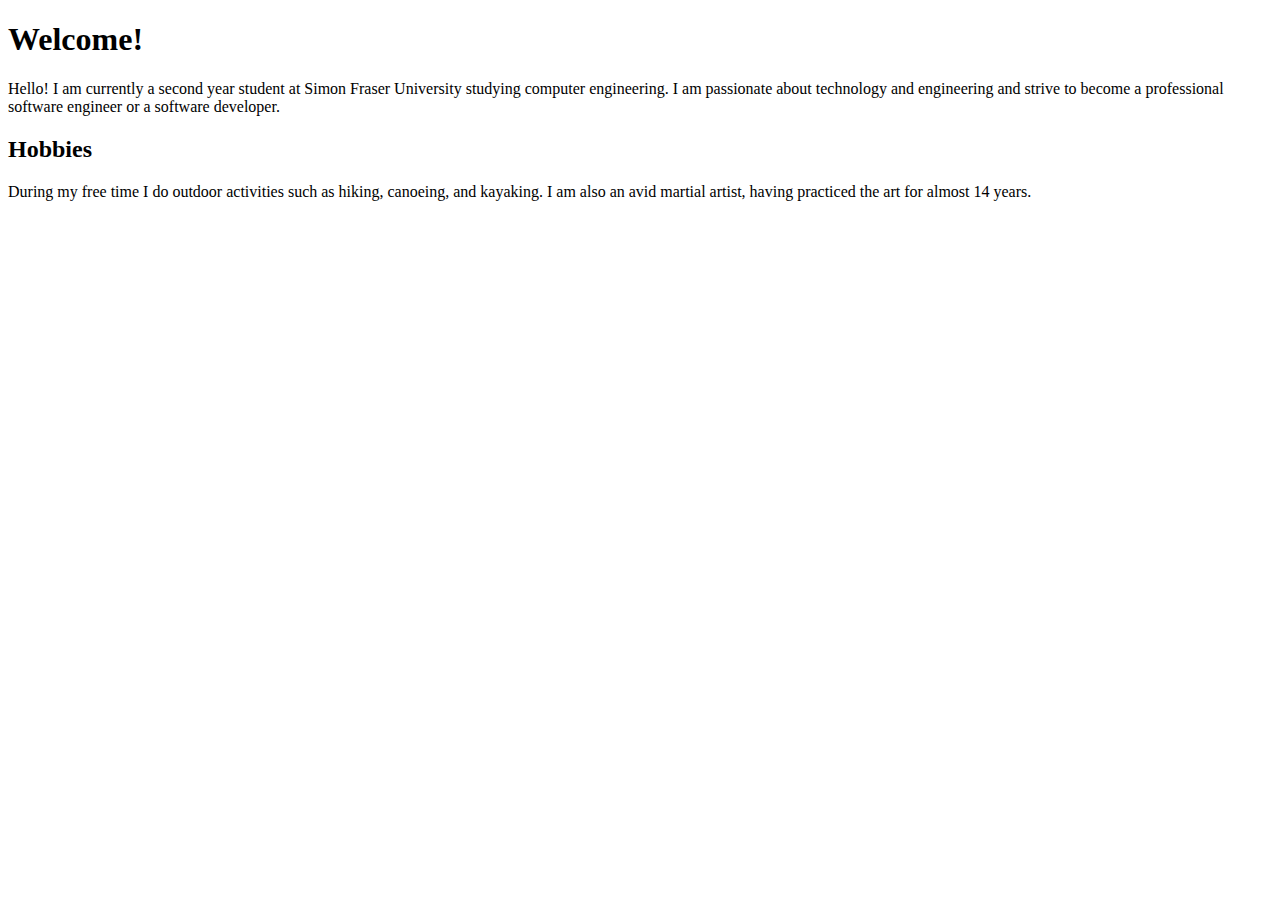
<file: aboutme.html>
<!DOCTYPE html>
<html>
<head>
	<title>About Me</title>
</head>
<body>
	<div class = "container">
		<section id = "aboutme">
			<h1>Welcome!</h1>
			<p>Hello! I am currently a second year student at Simon Fraser University studying computer engineering. I am passionate about technology and engineering and strive to become a professional software engineer or a software developer. </p>
			<h2>Hobbies</h2>
			<p>During my free time I do outdoor activities such as hiking, canoeing, and kayaking. I am also an avid martial artist, having practiced the art for almost 14 years.</p>
		</section>
	</div>


</body>
</html>
</file>
